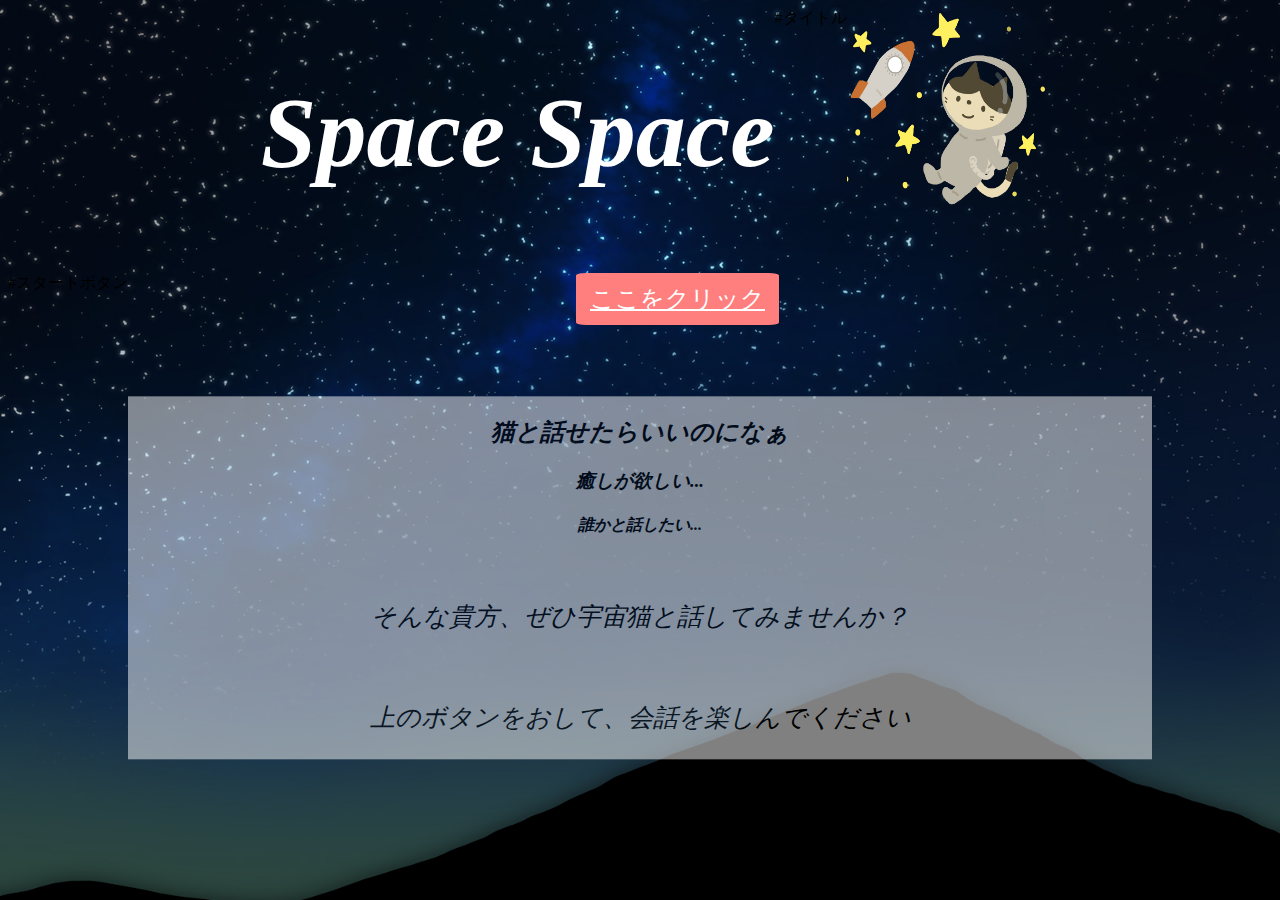
<file: templates/start.html>
<!DOCTYPE html>

<html>
    <head>
        <meta charset="UTF-8">
    <title>宇宙猫chat</title>
    <link rel="stylesheet" href="../static/css/start.css">
    </head>
    <body>
        <div class="title">
            <li><h1>Space Space</h1></li> #タイトル
            <li><img src="../static/image/23192315.png" width="200px" height="200px"></li>
        </div>       
        
        <p><a href="/userlist" class="button">ここをクリック</a> #スタートボタン</p>

        <div class="explanation">
            <h2>猫と話せたらいいのになぁ</h2>
            <h3>癒しが欲しい...</h3>
            <h4>誰かと話したい...</h4>
            <br>
            <p>そんな貴方、ぜひ宇宙猫と話してみませんか？</p>
            <br>
            <p>上のボタンをおして、会話を楽しんでください</p>
        </div>
            
        </div>


    </body>
</html>
</file>
<file: static/css/start.css>
h1 {
    font-size: 100px;
    font-style: italic;
    color: #fff;
    /* position: absolute; */
    /* top: 20%;
    left: 25%; */
}



body{
    background-image: url(../image/23750266.jpg);
    background-size: cover;
}


img {
        /* position: absolute; */
        /* top: 25%;
        right: 10%; */
}



a {
  font-size: 30px;
  color: rgb(69, 206, 244);
  position: absolute;
  text-align: center;
  /* bottom: 10%; */
  margin-bottom: 20%;
  left: 45%;
}
  
.title { 
  display:flex;
  
}

.explanation {
  font-style: italic;
  width: 80%;
  position: absolute;
  top: 50%;
  left: 50%;
  margin-top: 15%;
  transform: translate(-50%,-50%);
  background-color: white;
  opacity: 0.5;
  text-align: center;
  text-shadow: 2px 2px 2px 2px white;
}

.explanation p {
  font-size: 25px;
}

li{
  display: inline-block;
  list-style: none;
}
@media screen and (min-width: 1180px) {
	/* 1180px以上に適用されるCSS（タブレット用） */
  .title {
    margin-left:20%;
  }
  .explanation {
    margin-top:  10%;
  }
  
}

.button {
  display       : inline-block;
  border-radius : 5%;          /* 角丸       */
  font-size     : 18pt;        /* 文字サイズ */
  text-align    : center;      /* 文字位置   */
  cursor        : pointer;     /* カーソル   */
  padding       : 12px 12px;   /* 余白       */
  background    : #ff7f7f;     /* 背景色     */
  color         : #ffffff;     /* 文字色     */
  line-height   : 1em;         /* 1行の高さ  */
  transition    : .3s;         /* なめらか変化 */
  border        : 2px solid #ff7f7f;    /* 枠の指定 */
}
.button:hover {
  color         : #ff7f7f;     /* 背景色     */
  background    : #ffffff;     /* 文字色     */
}
</file>
